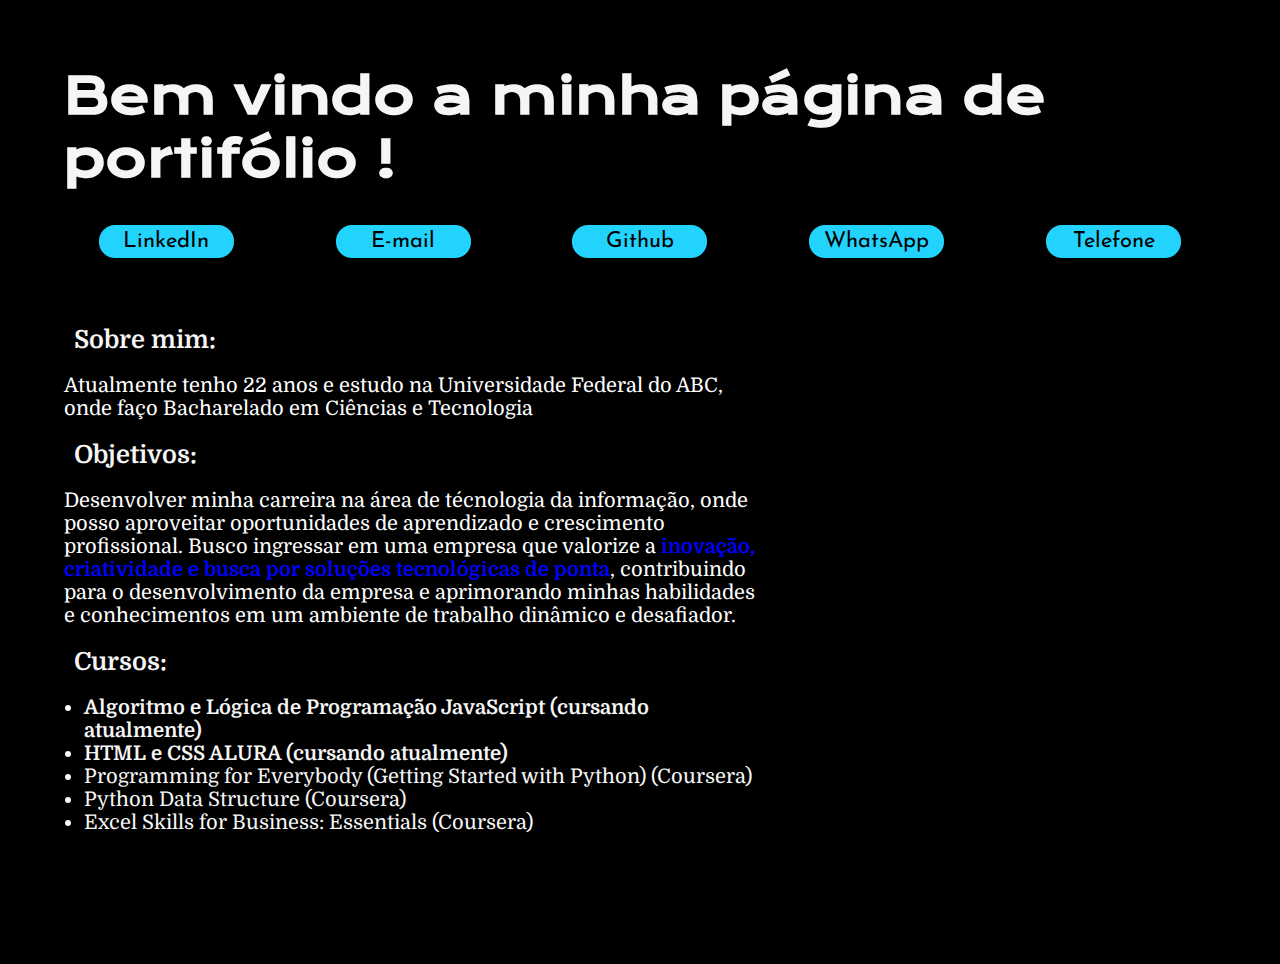
<file: Próprio/HTML e CSS Próprio/Index.html>
<!DOCTYPE html>
<html lang="en">
<head>
    <meta charset="UTF-8">
    <meta http-equiv="X-UA-Compatible" content="IE=edge">
    <meta name="viewport" content="width=device-width, initial-scale=1.0">
    <link rel="stylesheet" href="style.css">
    <title> Portifólio Guilherme </title>
</head>
<body>
    <header></header>

    <main class="apresentacao">

        <section class="conteudo__todo">

            <div class="apresentacao__titulo">
                <h1> Bem vindo a minha página de portifólio !</h1>

                <div class="links">
                    <a class="link__redes__sociais" href="https://www.linkedin.com/in/guilherme-destro-monteiro-francisco/"> LinkedIn </a>
                    <a class="link__redes__sociais" href="mailto:guilhermedmf79@gmail.com"> E-mail </a>
                    <a class="link__redes__sociais" href="https://github.com/DestroGui"> Github </a>
                    <a class="link__redes__sociais" href="https://wa.me/5511980783526"> WhatsApp </a>
                    <a class="link__redes__sociais" href="tel:+5511980783526"> Telefone </a>
                </div>
            </div>

            <div class="apresentacao__conteudo">
                <h3 class="apresentacao__conteudo__subtitulo">Sobre mim:</h3>
                <p> Atualmente tenho 22 anos e estudo na Universidade Federal do ABC, onde faço Bacharelado em Ciências e Tecnologia</p>

                <h3 class="apresentacao__conteudo__subtitulo">Objetivos:</h3>
                <p> Desenvolver minha carreira na área de técnologia da informação, onde posso aproveitar oportunidades de aprendizado e crescimento profissional.
                     Busco ingressar em uma empresa que valorize a <strong class="destaque__texto">inovação, criatividade e busca por soluções tecnológicas de ponta</strong>, contribuindo 
                     para o desenvolvimento da empresa e aprimorando minhas habilidades e conhecimentos em um ambiente de trabalho dinâmico e desafiador.</p>

                <h3 class="apresentacao__conteudo__subtitulo">Cursos:</h3>
                <ul class="listando">
                    <li> <strong> Algoritmo e Lógica de Programação JavaScript (cursando atualmente) </strong> </li>
                    <li> <strong> HTML e CSS ALURA (cursando atualmente) </strong> </li>
                    <li>Programming for Everybody (Getting Started with Python) (Coursera)</li>
                    <li>Python Data Structure (Coursera)</li>
                    <li>Excel Skills for Business: Essentials (Coursera)</li>

                </ul>
            </div>

        </section>
        <!-- <img src="logos_img.png" alt="HTML, CSS e JAVASCRIPT"> VER DEPOIS SOBRE O TEXTO -->

    </main>

    <footer></footer>
</body>
</html>
</file>
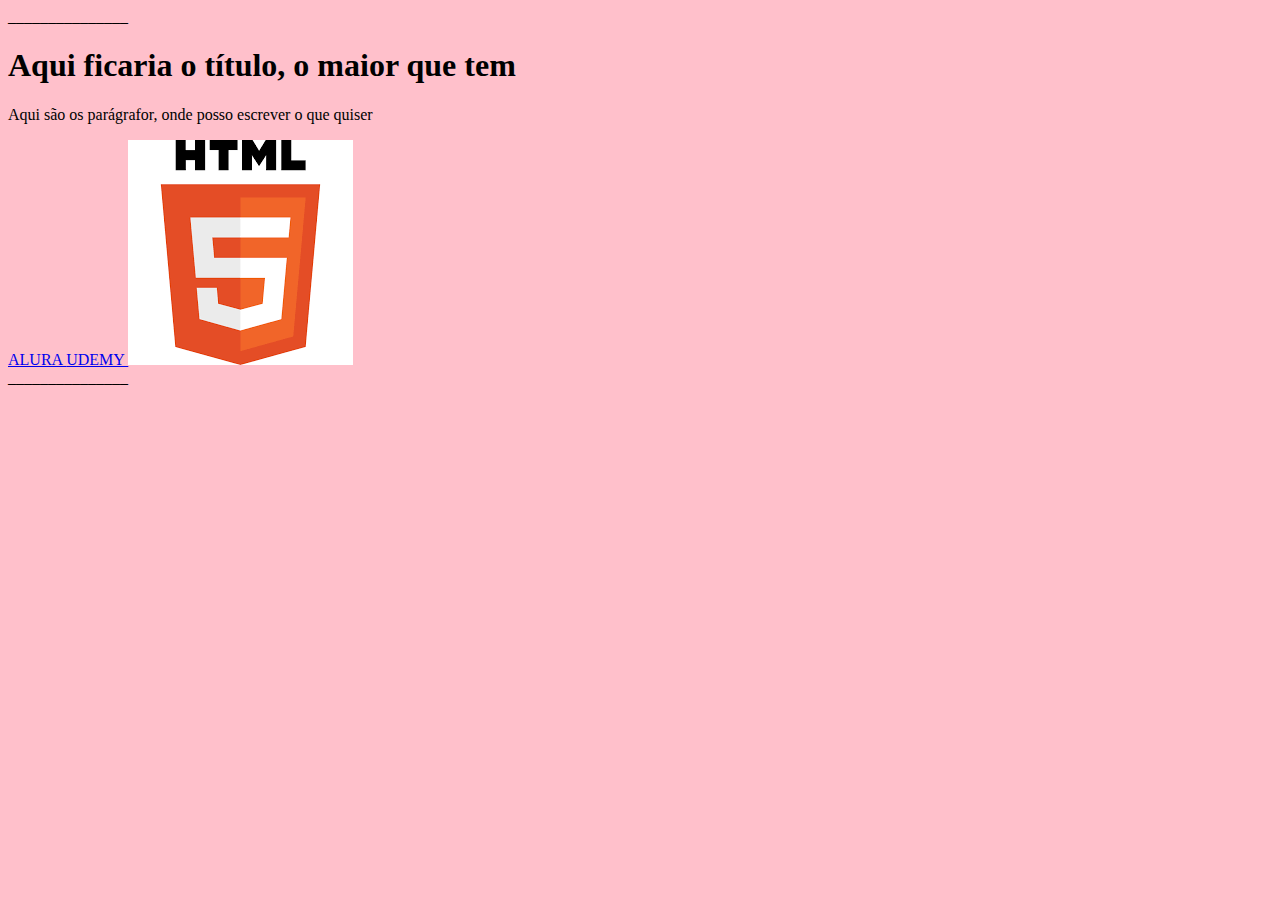
<file: Próprio/Testes 1/index.html>
<!DOCTYPE html>
<html lang="pt-br">
<head>
    <meta charset="UTF-8"> <!-- aqui esta puxando todas as caracteristicas dos caracteres, com ^, ~, ... -->
    <meta http-equiv="X-UA-Compatible" content="IE=edge"> <!-- fazendo ser compativel com o explorer-->
    <meta name="viewport" content="width=device-width, initial-scale=1.0"> <!-- fazendo sempre estar na escala 1:1, 
                                                                            não importa a tela, tablet ou computador-->
    <title>NOME NA PAGINA</title>
    <link rel="stylesheet" href="style.css">
</head>
<body>
    <header> _______________ </header>
    <main>
        <h1> Aqui ficaria o título, o maior que tem </h1>
        <p> Aqui são os parágrafor, onde posso escrever o que quiser </p>
        <a href="https://cursos.alura.com.br/course/html-css-ambiente-arquivos-tags/task/118947"> ALURA </a>
        <a href="https://www.udemy.com/course/aprenda-programacao-do-absoluto-zero-o-seu-primeiro-curso/learn/lecture/22742471#overview"> 
            UDEMY </a>
        <img src="html.png" alt="Imagem de um HTML 5">
    </main>
    <footer> _______________ </footer>
</body>
</html>
</file>
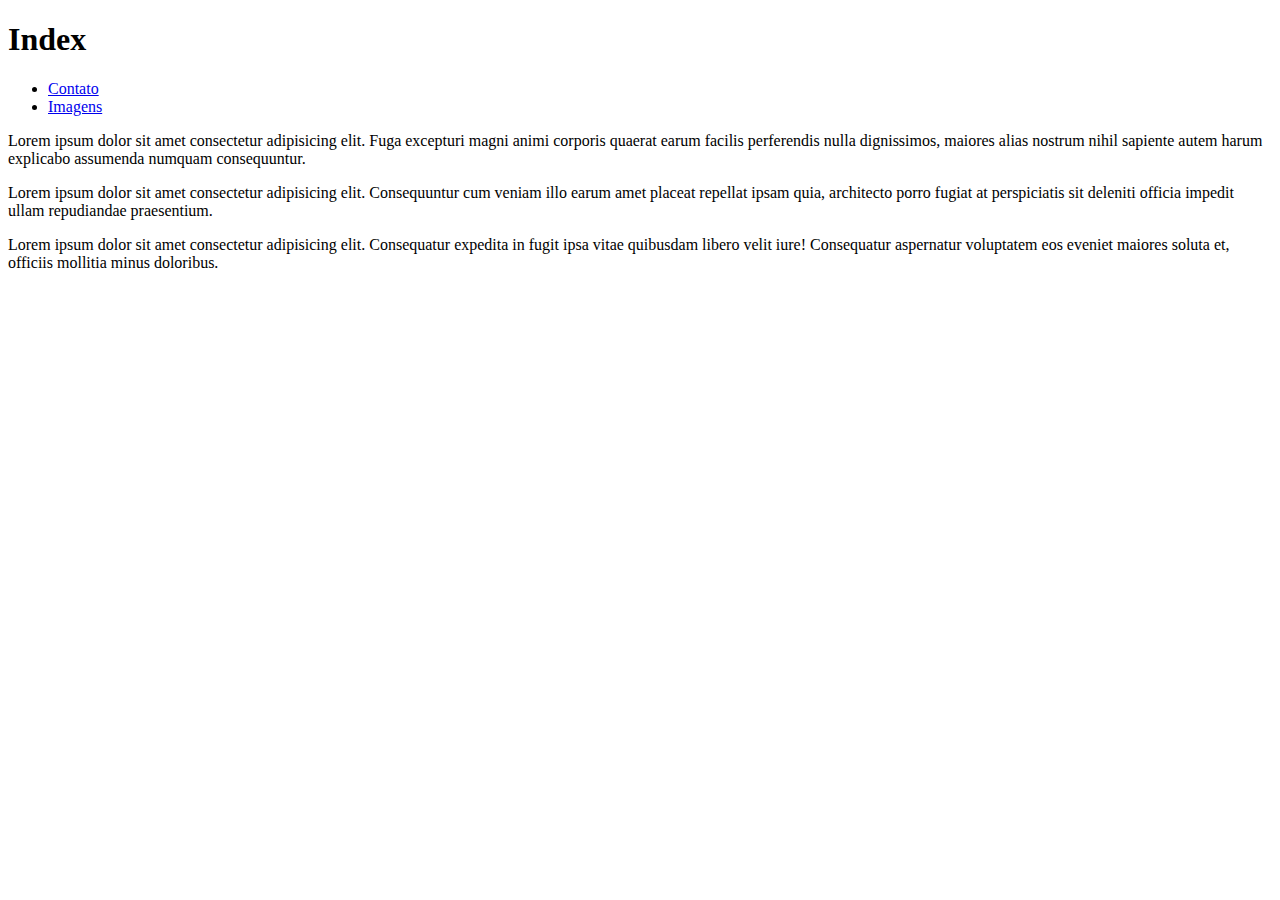
<file: Rocketseat/Starter-html/exercicios/ex2/index.html>
<!DOCTYPE html>
<html lang="pt">
<head>
    <meta charset="UTF-8">
    <meta http-equiv="X-UA-Compatible" content="IE=edge">
    <meta name="viewport" content="width=device-width, initial-scale=1.0">
    <title>INDEX</title>
</head>
<body>
    <h1>Index</h1>

    <nav>
        <ul>
            <li><a href="contact.html">Contato</a></li>
            <li><a href="./files/imagens.html">Imagens</a></li>
        </ul>
    </nav>

<p> Lorem ipsum dolor sit amet consectetur adipisicing elit. Fuga excepturi magni animi corporis quaerat earum facilis perferendis nulla dignissimos, maiores alias nostrum nihil sapiente autem harum explicabo assumenda numquam consequuntur.</p>
<p>Lorem ipsum dolor sit amet consectetur adipisicing elit. Consequuntur cum veniam illo earum amet placeat repellat ipsam quia, architecto porro fugiat at perspiciatis sit deleniti officia impedit ullam repudiandae praesentium.</p>
<p>Lorem ipsum dolor sit amet consectetur adipisicing elit. Consequatur expedita in fugit ipsa vitae quibusdam libero velit iure! Consequatur aspernatur voluptatem eos eveniet maiores soluta et, officiis mollitia minus doloribus.</p>

</body>
</html>
</file>
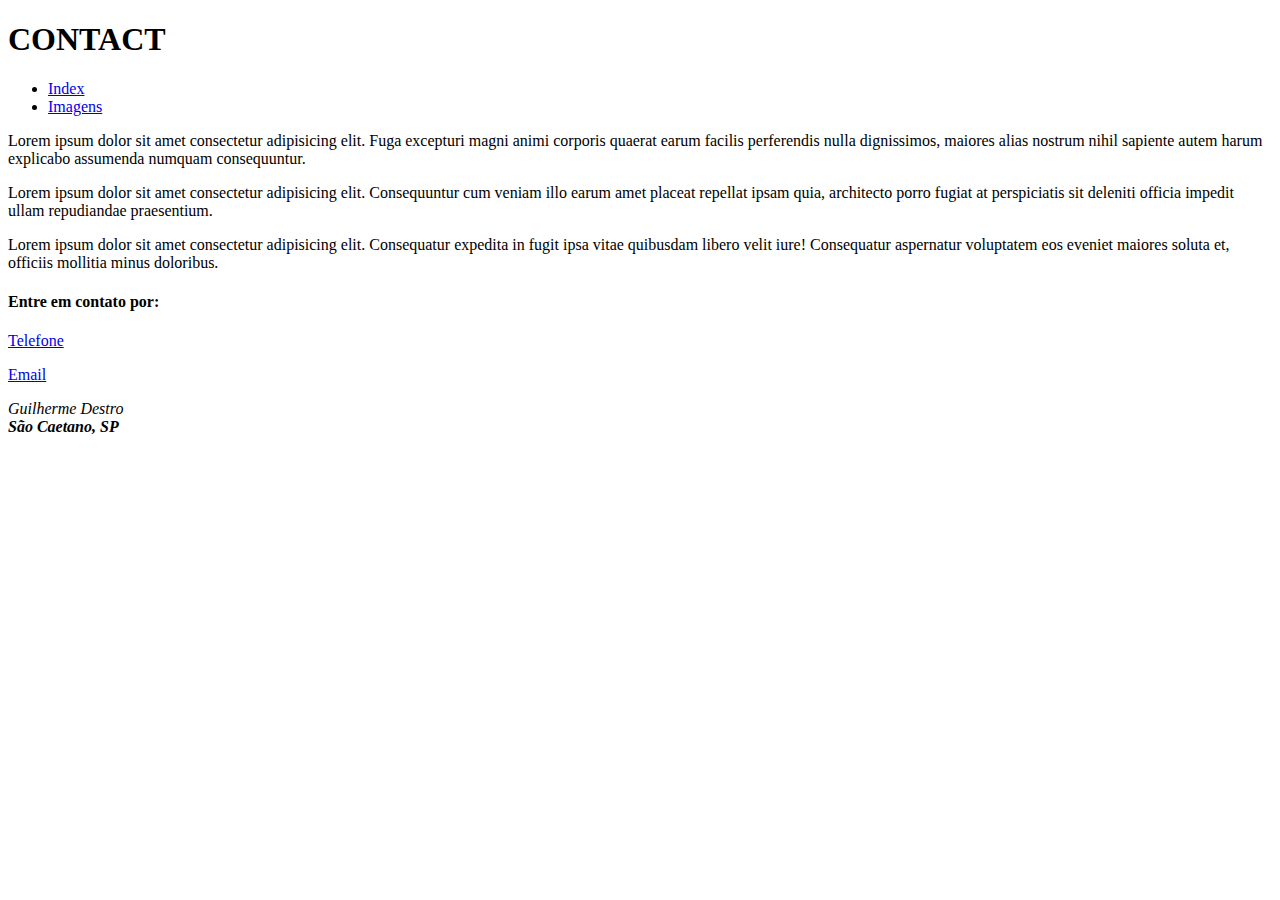
<file: Rocketseat/Starter-html/exercicios/ex2/contact.html>
<!DOCTYPE html>
<html lang="pt">
<head>
    <meta charset="UTF-8">
    <meta http-equiv="X-UA-Compatible" content="IE=edge">
    <meta name="viewport" content="width=device-width, initial-scale=1.0">
    <title>CONTACT</title>
</head>
<body>
    <h1>CONTACT</h1>

    <nav>
        <ul>
            <li><a href="index.html">Index</a></li>
            <li><a href="./files/imagens.html">Imagens</a></li>
        </ul>
    </nav>

<p> Lorem ipsum dolor sit amet consectetur adipisicing elit. Fuga excepturi magni animi corporis quaerat earum facilis perferendis nulla dignissimos, maiores alias nostrum nihil sapiente autem harum explicabo assumenda numquam consequuntur.</p>
<p>Lorem ipsum dolor sit amet consectetur adipisicing elit. Consequuntur cum veniam illo earum amet placeat repellat ipsam quia, architecto porro fugiat at perspiciatis sit deleniti officia impedit ullam repudiandae praesentium.</p>
<p>Lorem ipsum dolor sit amet consectetur adipisicing elit. Consequatur expedita in fugit ipsa vitae quibusdam libero velit iure! Consequatur aspernatur voluptatem eos eveniet maiores soluta et, officiis mollitia minus doloribus.</p>

<h4>Entre em contato por:</h4>
<p> <a href="tel:+5511980783526">Telefone</a> </p>
<p> <a href="mailto:guilhermedmf79@gmail.com">Email</a> </p>

<address>
    <p>
      Guilherme Destro <br> <strong>São Caetano, SP</strong>
    </p>
</address>

</body>
</html>
</file>
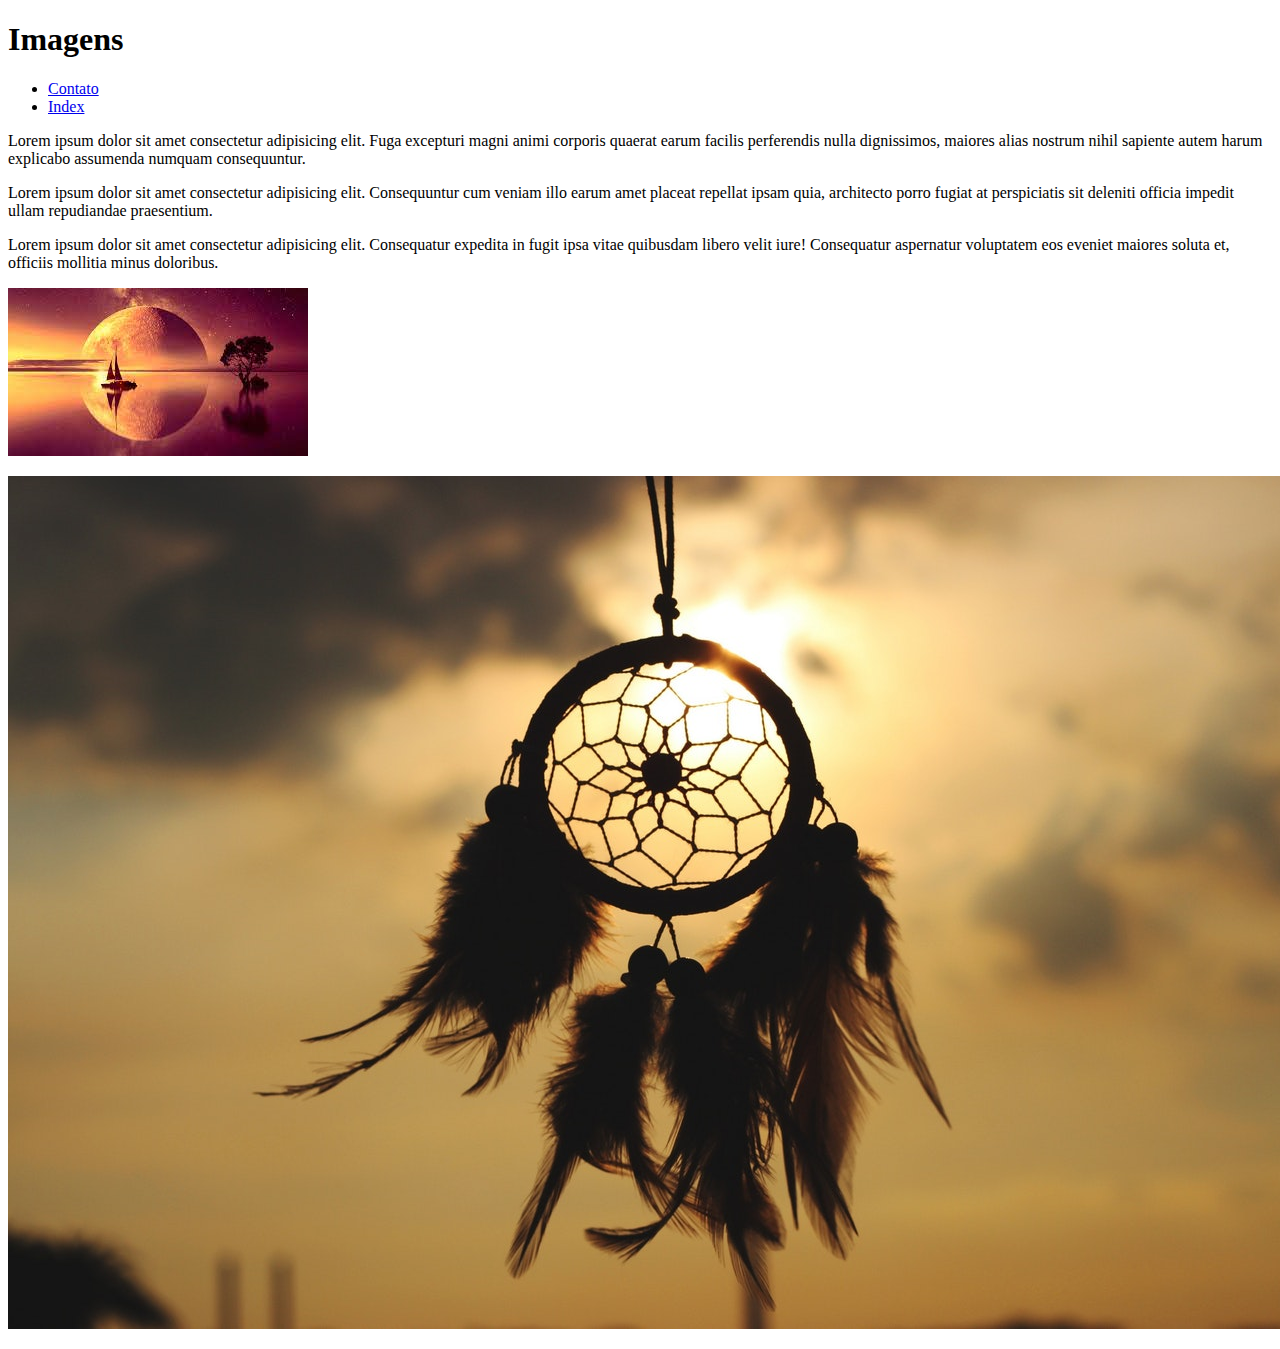
<file: Rocketseat/Starter-html/exercicios/ex2/files/imagens.html>
<!DOCTYPE html>
<html lang="pt">
<head>
    <meta charset="UTF-8">
    <meta http-equiv="X-UA-Compatible" content="IE=edge">
    <meta name="viewport" content="width=device-width, initial-scale=1.0">
    <title>IMAGENS</title>
</head>
<body>
    <h1>Imagens</h1>

    <nav>
        <ul>
            <li><a href="../contact.html">Contato</a></li>
            <li><a href="../index.html">Index</a></li>
        </ul>
    </nav>

<p> Lorem ipsum dolor sit amet consectetur adipisicing elit. Fuga excepturi magni animi corporis quaerat earum facilis perferendis nulla dignissimos, maiores alias nostrum nihil sapiente autem harum explicabo assumenda numquam consequuntur.</p>
<p>Lorem ipsum dolor sit amet consectetur adipisicing elit. Consequuntur cum veniam illo earum amet placeat repellat ipsam quia, architecto porro fugiat at perspiciatis sit deleniti officia impedit ullam repudiandae praesentium.</p>
<p>Lorem ipsum dolor sit amet consectetur adipisicing elit. Consequatur expedita in fugit ipsa vitae quibusdam libero velit iure! Consequatur aspernatur voluptatem eos eveniet maiores soluta et, officiis mollitia minus doloribus.</p>

<p>
    <img src="img1.jpg">
</p>

<p>
    <img src="img2.jpg">
</p>

</body>
</html>
</file>
<file: Próprio/HTML e CSS Próprio/style.css>
@import url('https://fonts.googleapis.com/css2?family=Josefin+Sans:wght@600&display=swap');
@import url('https://fonts.googleapis.com/css2?family=Domine:wght@500&display=swap');
@import url('https://fonts.googleapis.com/css2?family=Krona+One&display=swap');

* {
    margin: 0;
    padding: 0;
}

body {
    height: 100vh; /*100% do view heght port, isto é, a tela completa de onde estiver abrindo*/
    box-sizing: border-box; /* para nada sair do "pai", que seria o uma parte do texto sair do body*/
    background-color: #000000; 
    color: #F6F6F6; /* color = muda a cor de todos os textos */
}

h1 {
    color: whitesmoke;
}

h3 {
    color: whitesmoke;
    margin: 10px;
}

div {
    padding-top: 0%;
    padding-bottom: 2%;
  }

p {
    color: white;
    margin: 0px;
}

.destaque__texto {
    color: blue;
}

.listando {
    padding-left: 20px;
}

.links {
    display: flex;
    justify-content: space-between; /*dar espaço entre os dois links*/
    padding: 3%;
}

.link__redes__sociais {
    background-color: #22D4FD;
    font-size: 22px;
    width: 125px; /* tamanho do background de outra cor */
    padding: 5px 5px; /*primeiro numero eixo vertical, segundo numero eixo horizontal*/
    text-align: center; /* alinhar no meio */
    border-radius: 16px; /* tornar a borda redonda */
    font-weight: 400;
    text-decoration: none;
    color: #000000;
    font-family: 'Josefin Sans', sans-serif;
}

.apresentacao {
    margin: 5% 5%; /*primeiro numero é margem vertical, o segundo é margel lateral*/
    display: flex;
    align-items: center;
    justify-content: space-between;
}

.conteudo__todo {
    gap: 500px;
}

.apresentacao__conteudo__subtitulo {
    font-size: 25px;
}

.apresentacao__conteudo {
    width: 700px;
    display: flex;
    flex-direction: column;
    gap: 10px;
    font-size: 20px;
    font-family: 'Domine', serif;
}

.apresentacao__titulo {
    font-size: 25px;
    font-family: 'Krona One', sans-serif;
}
</file>
<file: Próprio/Testes 1/style.css>
body{
    background-color: pink;
    color: black;
}
</file>
